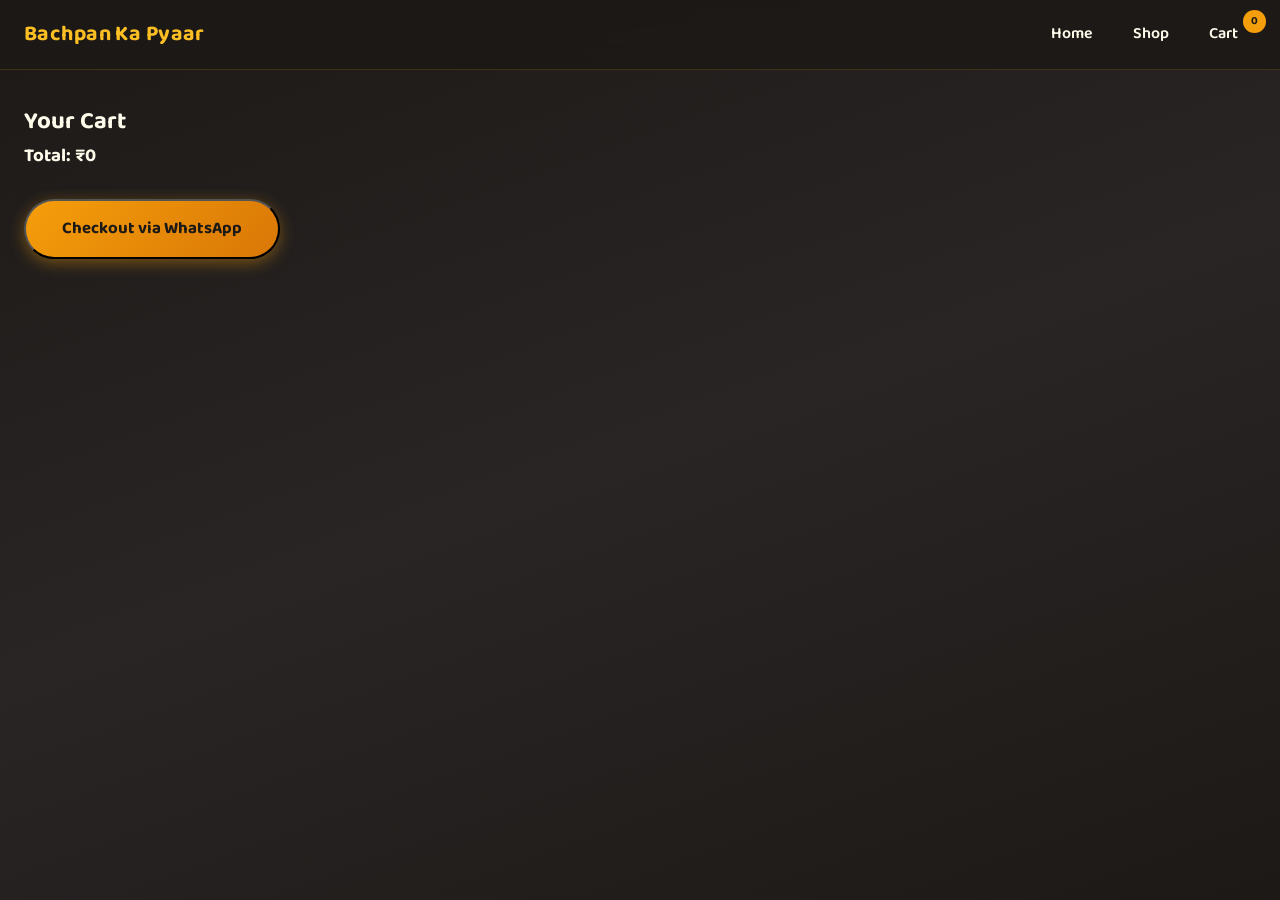
<file: cart.html>
<!DOCTYPE html>
<html lang="en">
<head>
  <meta charset="UTF-8">
  <title>Cart - Bachpan Ka Pyaar</title>
  <meta name="viewport" content="width=device-width, initial-scale=1.0">
  <link rel="stylesheet" href="css/style.css">
  <link rel="preconnect" href="https://fonts.googleapis.com">
  <link rel="preconnect" href="https://fonts.gstatic.com" crossorigin>
  <link href="https://fonts.googleapis.com/css2?family=Baloo+2:wght@400;600;700&display=swap" rel="stylesheet">
</head>
<body>

<header class="header">
  <a href="index.html" class="logo">Bachpan Ka Pyaar</a>
  <button class="nav-toggle" id="nav-toggle" aria-label="Open menu">
    <span></span><span></span><span></span>
  </button>
  <nav class="nav" id="nav">
    <a href="index.html">Home</a>
    <a href="shop.html">Shop</a>
    <a href="cart.html" class="cart-link">
      Cart <span id="cart-count" class="cart-badge">0</span>
    </a>
  </nav>
</header>

<section class="container">
  <h2>Your Cart</h2>
  <div id="cart-items"></div>
  <div id="cart-total"></div>
  <button id="whatsapp-btn" class="cta-btn">Checkout via WhatsApp</button>
</section>

<!-- Toast -->
<div id="toast" class="toast"></div>

<!-- Lightbox -->
<div id="lightbox" class="lightbox" onclick="closeLightbox()">
  <img id="lightbox-img">
</div>

<script src="js/app.js" defer></script>

</body>
</html>
</file>
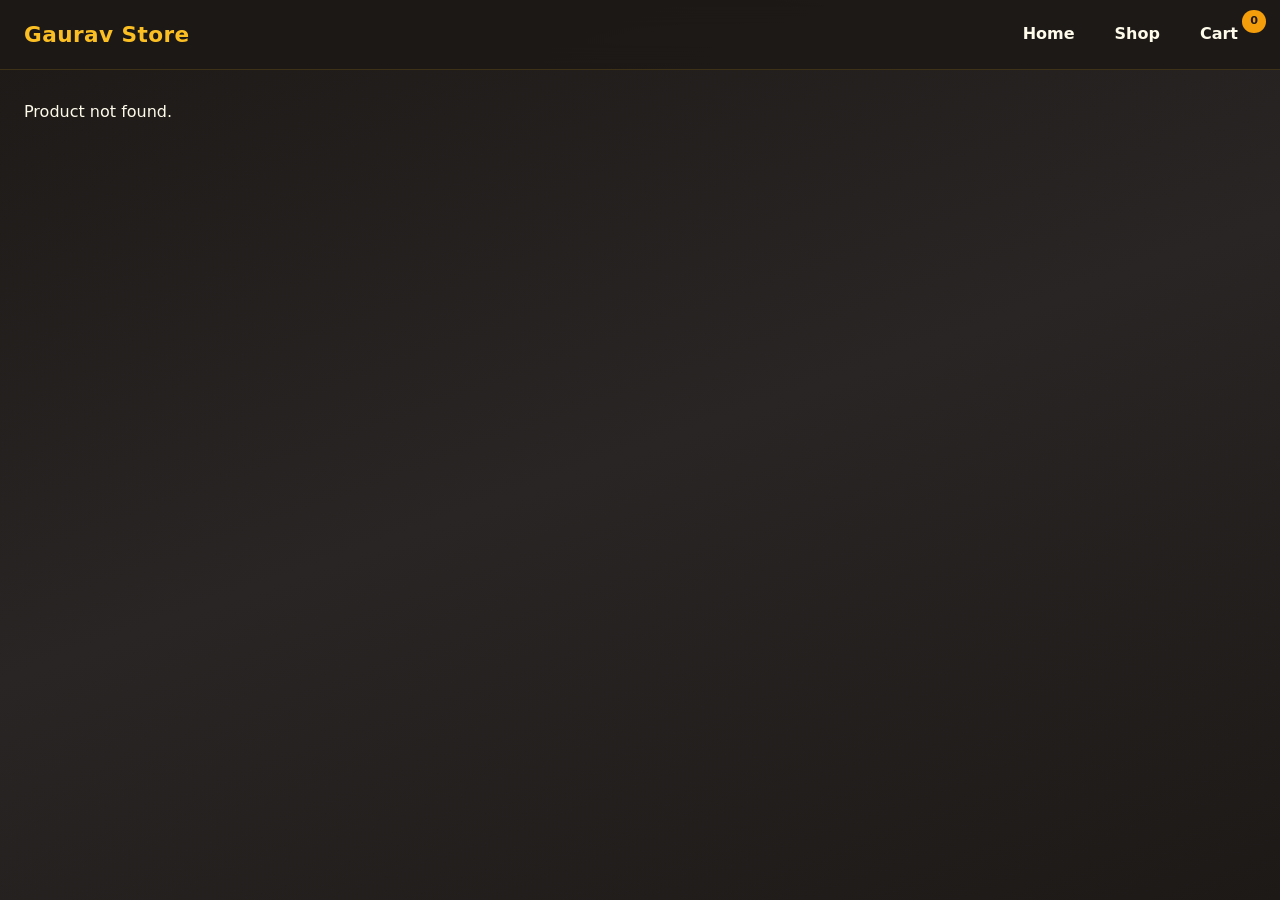
<file: product.html>
<!DOCTYPE html>
<html lang="en">
<head>
  <meta charset="UTF-8">
  <title>Product - Gaurav Store</title>
  <meta name="viewport" content="width=device-width, initial-scale=1.0">
  <link rel="stylesheet" href="css/style.css">
</head>
<body>

<header class="header">
  <div class="logo">Gaurav Store</div>
  <nav class="nav">
    <a href="/index.html">Home</a>
    <a href="/shop.html">Shop</a>
    <a href="/cart.html" class="cart-link">
      Cart <span id="cart-count" class="cart-badge">0</span>
    </a>
  </nav>
</header>

<main class="container">
  <div id="product-detail"></div>
</main>

<!-- Toast -->
<div id="toast" class="toast"></div>

<!-- Lightbox -->
<div id="lightbox" class="lightbox" onclick="closeLightbox()">
  <img id="lightbox-img">
</div>
<script src="js/app.js" defer></script>

</body>
</html>
</file>
<file: css/style.css>
/* ============================================
   Bachpan Ka Pyaar – Mobile-first styles
   Indian nostalgia store
   ============================================ */

:root {
  --saffron: #f59e0b;
  --saffron-deep: #d97706;
  --mango: #fbbf24;
  --cream: #fffbeb;
  --warm-white: #fef3c7;
  --rose: #f472b6;
  --green-teal: #0d9488;
  --dark: #1c1917;
  --dark-soft: #292524;
  --surface: rgba(255, 255, 255, 0.06);
  --surface-hover: rgba(255, 255, 255, 0.1);
  --radius: 16px;
  --radius-sm: 12px;
  --shadow: 0 4px 20px rgba(0, 0, 0, 0.2);
  --touch-min: 44px;
}

* {
  margin: 0;
  padding: 0;
  box-sizing: border-box;
  font-family: 'Baloo 2', system-ui, -apple-system, sans-serif;
  font-style: normal;
}

body {
  background: linear-gradient(160deg, #1c1917 0%, #292524 50%, #1c1917 100%);
  color: var(--cream);
  overflow-x: hidden;
  min-height: 100vh;
  font-style: normal;
}

/* ========== HEADER (mobile-first) ========== */
.header {
  position: sticky;
  top: 0;
  z-index: 100;
  background: rgba(28, 25, 23, 0.9);
  backdrop-filter: blur(12px);
  -webkit-backdrop-filter: blur(12px);
  padding: 12px 16px;
  display: flex;
  justify-content: space-between;
  align-items: center;
  border-bottom: 1px solid rgba(251, 191, 36, 0.15);
}

.logo {
  font-size: 1.15rem;
  font-weight: 700;
  color: var(--mango);
  text-decoration: none;
  letter-spacing: 0.02em;
}

.nav-toggle {
  display: flex;
  flex-direction: column;
  justify-content: center;
  gap: 5px;
  width: var(--touch-min);
  min-height: var(--touch-min);
  padding: 10px;
  background: transparent;
  border: none;
  cursor: pointer;
  border-radius: var(--radius-sm);
}
.nav-toggle span {
  display: block;
  width: 22px;
  height: 2.5px;
  background: var(--mango);
  border-radius: 2px;
  transition: transform 0.3s ease, opacity 0.3s ease;
}
.nav-toggle-open span:nth-child(1) {
  transform: translateY(7.5px) rotate(45deg);
}
.nav-toggle-open span:nth-child(2) {
  opacity: 0;
}
.nav-toggle-open span:nth-child(3) {
  transform: translateY(-7.5px) rotate(-45deg);
}

.nav {
  position: fixed;
  top: 0;
  right: 0;
  width:  min(280px, 85vw);
  height: 100vh;
  background: var(--dark-soft);
  padding: 80px 24px 24px;
  display: flex;
  flex-direction: column;
  gap: 8px;
  transform: translateX(100%);
  transition: transform 0.3s ease;
  box-shadow: -8px 0 24px rgba(0,0,0,0.3);
}
.nav-open {
  transform: translateX(0);
}
.nav a {
  display: block;
  padding: 14px 16px;
  text-decoration: none;
  color: var(--cream);
  font-weight: 600;
  font-size: 1rem;
  border-radius: var(--radius-sm);
  min-height: var(--touch-min);
  line-height: 1.3;
}
.nav a:hover,
.nav a:focus {
  background: var(--surface-hover);
  color: var(--mango);
}
.cart-link {
  position: relative;
}

.cart-badge {
  background: var(--saffron);
  color: var(--dark);
  font-size: 0.7rem;
  font-weight: 700;
  padding: 4px 8px;
  border-radius: 50%;
  position: absolute;
  top: 50%;
  right: 0;
  transform: translateY(-50%);
  margin-left: 8px;
}

/* ========== HERO (mobile-first) ========== */
.main {
  min-height: calc(100vh - 52px);
}
.hero {
  position: relative;
  min-height: 100vh;
  display: flex;
  align-items: center;
  justify-content: center;
  padding: 24px 16px 48px;
  overflow: hidden;
}

.hero-bg .hero-blob {
  position: absolute;
  border-radius: 50%;
  filter: blur(80px);
  opacity: 0.4;
  animation: blobMove 18s infinite alternate ease-in-out;
}
.hero-blob-1 {
  width: 200px;
  height: 200px;
  top: -60px;
  left: -60px;
  background: var(--saffron);
  animation-duration: 15s;
}
.hero-blob-2 {
  width: 180px;
  height: 180px;
  bottom: 10%;
  right: -40px;
  background: var(--mango);
  animation-duration: 20s;
  animation-delay: -5s;
}
.hero-blob-3 {
  width: 160px;
  height: 160px;
  top: 50%;
  left: 50%;
  background: var(--rose);
  animation-duration: 22s;
  animation-delay: -8s;
}
@keyframes blobMove {
  0% { transform: translate(0, 0) scale(1); }
  100% { transform: translate(30px, -30px) scale(1.1); }
}

.hero-inner {
  position: relative;
  z-index: 2;
  width: 100%;
  max-width: 480px;
  margin: 0 auto;
  text-align: center;
}

.hero-image-wrap {
  margin-bottom: 24px;
  border-radius: var(--radius);
  overflow: hidden;
  box-shadow: var(--shadow), 0 0 0 3px rgba(251, 191, 36, 0.2);
}
.hero-child-img {
  width: 100%;
  height: auto;
  display: block;
  aspect-ratio: 4 / 3;
  object-fit: cover;
  vertical-align: middle;
}

.hero-content {
  padding: 0 8px;
}
.hero-title {
  font-size: 1.85rem;
  font-weight: 700;
  line-height: 1.2;
  background: linear-gradient(135deg, var(--mango), var(--saffron), var(--rose));
  -webkit-background-clip: text;
  -webkit-text-fill-color: transparent;
  background-clip: text;
  animation: fadeUp 0.8s ease forwards;
}
.hero-subtitle {
  margin-top: 12px;
  font-size: 1.1rem;
  opacity: 0.95;
  animation: fadeUp 1s ease 0.1s forwards;
  opacity: 0;
  animation-fill-mode: forwards;
}
.hero-tagline {
  margin-top: 8px;
  font-size: 0.95rem;
  opacity: 0.85;
  color: var(--warm-white);
  animation: fadeUp 1s ease 0.2s forwards;
  opacity: 0;
  animation-fill-mode: forwards;
}
.hero-chips {
  margin-top: 14px;
  display: flex;
  flex-wrap: wrap;
  gap: 8px;
  justify-content: center;
}
.hero-chip {
  padding: 6px 12px;
  border-radius: 999px;
  background: rgba(13, 148, 136, 0.2);
  border: 1px solid rgba(45, 212, 191, 0.4);
  font-size: 0.75rem;
  color: var(--warm-white);
  white-space: nowrap;
}
.cta-btn {
  display: inline-block;
  margin-top: 24px;
  padding: 16px 32px;
  min-height: var(--touch-min);
  line-height: 1.2;
  background: linear-gradient(135deg, var(--saffron), var(--saffron-deep));
  border-radius: 999px;
  text-decoration: none;
  font-weight: 700;
  font-size: 1rem;
  color: var(--dark);
  box-shadow: 0 4px 16px rgba(245, 158, 11, 0.4);
  transition: transform 0.25s ease, box-shadow 0.25s ease;
  animation: fadeUp 1s ease 0.3s forwards;
  opacity: 0;
  animation-fill-mode: forwards;
}
.cta-btn:hover,
.cta-btn:focus {
  transform: scale(1.05);
  box-shadow: 0 6px 24px rgba(245, 158, 11, 0.5);
}
.cta-btn:active {
  transform: scale(0.98);
}

@keyframes fadeUp {
  from { opacity: 0; transform: translateY(16px); }
  to { opacity: 1; transform: translateY(0); }
}

/* ========== FOOTER ========== */
.footer {
  text-align: center;
  padding: 24px 16px;
  background: var(--surface);
  font-size: 0.875rem;
  color: rgba(254, 243, 199, 0.8);
  border-top: 1px solid rgba(251, 191, 36, 0.1);
}

/* ========== LAYOUT (shop, cart pages) ========== */
.container {
  padding: 24px 16px;
  min-height: 80vh;
}

.product-grid {
  display: grid;
  grid-template-columns: repeat(2, 1fr);
  gap: 16px;
  margin-top: 16px;
}

.product-card {
  background: var(--surface);
  padding: 12px;
  border-radius: var(--radius-sm);
  text-align: center;
  transition: transform 0.25s ease, box-shadow 0.25s ease;
  cursor: pointer;
  border: 1px solid rgba(255,255,255,0.06);
}
.product-card:hover {
  transform: translateY(-4px);
  box-shadow: var(--shadow);
}

.product-card img {
  width: 100%;
  height: 160px;
  object-fit: cover;
  border-radius: 10px;
  background: var(--dark-soft);
}

.product-info {
  margin-top: 10px;
}
.product-info h3 {
  font-size: 0.9rem;
  margin-bottom: 6px;
  color: var(--cream);
}
.product-info p {
  font-size: 0.85rem;
  opacity: 0.85;
}

.product-card button {
  margin-top: 8px;
  padding: 10px 16px;
  min-height: 40px;
  border: none;
  border-radius: 999px;
  background: var(--saffron);
  color: var(--dark);
  font-weight: 600;
  font-size: 0.9rem;
  cursor: pointer;
  transition: background 0.2s ease;
}
.product-card button:hover {
  background: var(--saffron-deep);
}

/* Cart page */
#cart-items p {
  margin: 8px 0;
}
.cart-item {
  background: var(--surface);
  padding: 16px;
  border-radius: var(--radius-sm);
  margin-bottom: 12px;
  border: 1px solid rgba(255,255,255,0.06);
}
.qty-controls {
  display: flex;
  align-items: center;
  gap: 12px;
  margin: 10px 0;
}
.qty-controls button {
  min-width: 40px;
  min-height: 40px;
  padding: 8px 12px;
  border: none;
  background: var(--saffron);
  color: var(--dark);
  border-radius: 10px;
  font-weight: 700;
  cursor: pointer;
}
.remove-btn {
  margin-top: 8px;
  background: #b91c1c;
  color: white;
  border: none;
  padding: 8px 14px;
  min-height: 40px;
  border-radius: 10px;
  cursor: pointer;
  font-weight: 600;
}

/* ========== LIGHTBOX ========== */
.lightbox {
  display: none;
  position: fixed;
  inset: 0;
  background: rgba(0,0,0,0.92);
  justify-content: center;
  align-items: center;
  z-index: 9999;
  padding: 20px;
}
.lightbox img {
  max-width: 95%;
  max-height: 95%;
  object-fit: contain;
  border-radius: var(--radius);
  animation: zoomIn 0.3s ease;
}
@keyframes zoomIn {
  from { transform: scale(0.9); opacity: 0; }
  to { transform: scale(1); opacity: 1; }
}

/* ========== TOAST ========== */
.toast {
  position: fixed;
  bottom: 24px;
  left: 16px;
  right: 16px;
  max-width: 320px;
  margin: 0 auto;
  transform: translateY(100px);
  background: var(--dark-soft);
  color: var(--cream);
  padding: 14px 20px;
  border-radius: 999px;
  text-align: center;
  opacity: 0;
  transition: transform 0.35s ease, opacity 0.35s ease;
  z-index: 9999;
  box-shadow: var(--shadow);
  border: 1px solid rgba(251, 191, 36, 0.2);
}
.toast.show {
  opacity: 1;
  transform: translateY(0);
}

/* ========== TABLET AND UP ========== */
@media (min-width: 600px) {
  .header {
    padding: 14px 24px;
  }
  .logo {
    font-size: 1.35rem;
  }
  .nav-toggle {
    display: none;
  }
  .nav {
    position: static;
    width: auto;
    height: auto;
    flex-direction: row;
    padding: 0;
    transform: none;
    background: transparent;
    box-shadow: none;
    gap: 4px;
  }
  .nav a {
    padding: 10px 18px;
    min-height: auto;
  }
  .cart-link {
    margin-top: 0;
  }
  .cart-badge {
    top: -4px;
    right: -10px;
    transform: none;
  }

  .hero {
    padding: 32px 24px 56px;
  }
  .hero-inner {
    max-width: 720px;
  }
  .hero-title {
    font-size: 2.5rem;
  }
  .hero-subtitle {
    font-size: 1.25rem;
  }
  .hero-tagline {
    font-size: 1.05rem;
  }
  .hero-image-wrap {
    margin-bottom: 28px;
  }
  .cta-btn {
    padding: 18px 36px;
    font-size: 1.05rem;
  }

  .container {
    padding: 32px 24px;
  }
  .product-grid {
    grid-template-columns: repeat(auto-fill, minmax(180px, 1fr));
    gap: 20px;
  }
  .toast {
    left: 50%;
    right: auto;
    transform: translateX(-50%) translateY(100px);
  }
  .toast.show {
    transform: translateX(-50%) translateY(0);
  }
}

/* ========== DESKTOP ========== */
@media (min-width: 900px) {
  .hero-inner {
    max-width: 960px;
    display: grid;
    grid-template-columns: 1fr 1fr;
    gap: 48px;
    text-align: left;
    align-items: center;
  }
  .hero-image-wrap {
    order: 0;
    margin-bottom: 0;
  }
  .hero-content {
    order: 1;
    padding: 0;
  }
  .hero-title {
    font-size: 2.75rem;
  }
  .hero-subtitle {
    margin-top: 16px;
  }
  .hero-tagline {
    margin-top: 10px;
  }
  .cta-btn {
    margin-top: 28px;
  }
}
</file>
